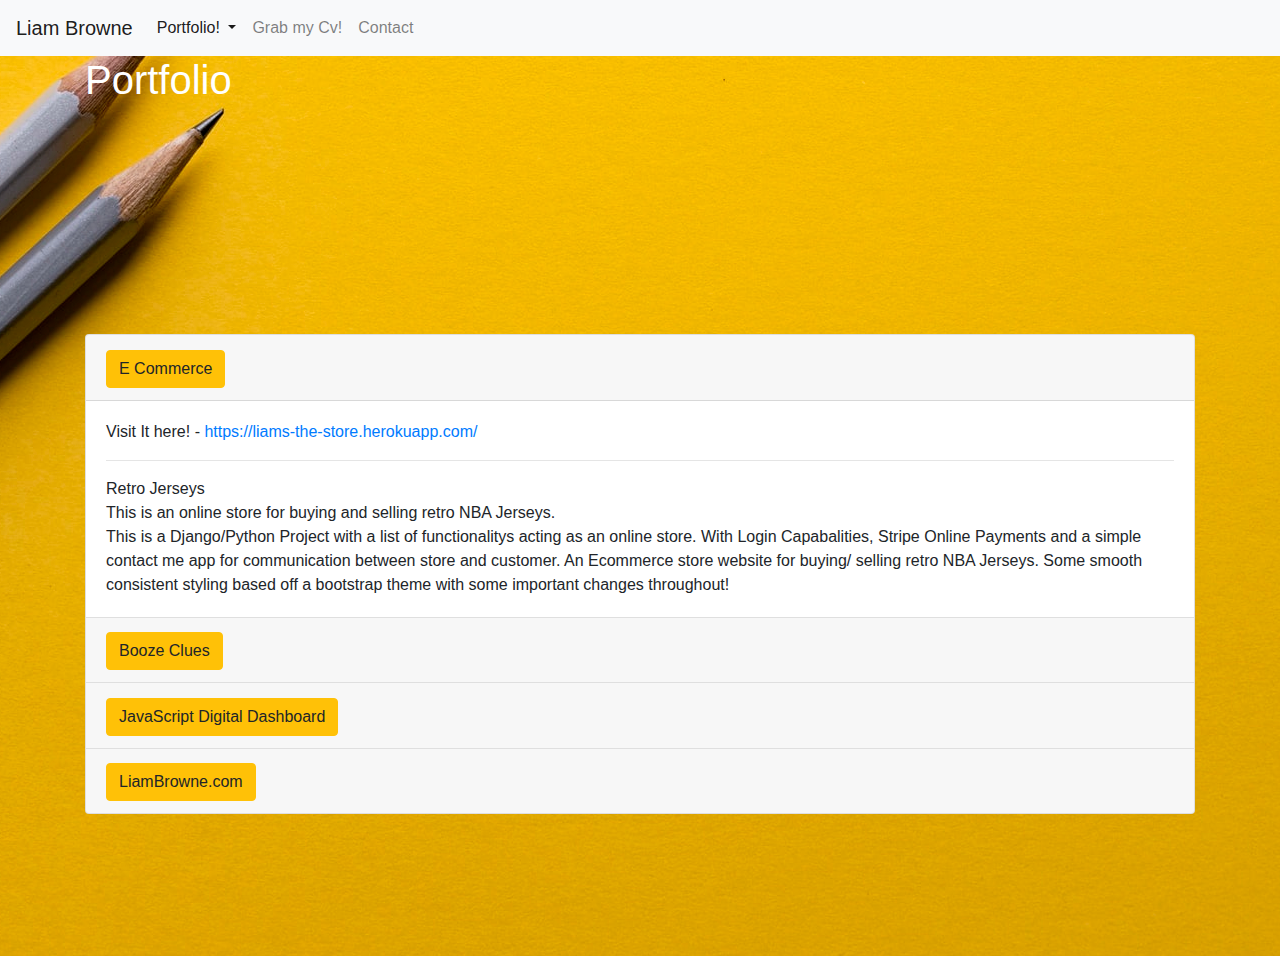
<file: portfolio.html>
<!DOCTYPE html>
<html lang="en">

<head>
    <meta charset="UTF-8">
    <meta name="viewport" content="width=device-width, initial-scale=1.0">


    <meta http-equiv="X-UA-Compatible" content="ie=edge">

    <title>Liam Browne</title>

    <!--Boostrap Links for Css, Js and Jquery -->
    <link rel="stylesheet" href="https://stackpath.bootstrapcdn.com/bootstrap/4.4.1/css/bootstrap.min.css" integrity="sha384-Vkoo8x4CGsO3+Hhxv8T/Q5PaXtkKtu6ug5TOeNV6gBiFeWPGFN9MuhOf23Q9Ifjh" crossorigin="anonymous">

    <script src="https://code.jquery.com/jquery-3.4.1.slim.min.js" integrity="sha384-J6qa4849blE2+poT4WnyKhv5vZF5SrPo0iEjwBvKU7imGFAV0wwj1yYfoRSJoZ+n" crossorigin="anonymous"></script>
    <script src="https://cdn.jsdelivr.net/npm/popper.js@1.16.0/dist/umd/popper.min.js" integrity="sha384-Q6E9RHvbIyZFJoft+2mJbHaEWldlvI9IOYy5n3zV9zzTtmI3UksdQRVvoxMfooAo" crossorigin="anonymous"></script>
    <script src="https://stackpath.bootstrapcdn.com/bootstrap/4.4.1/js/bootstrap.min.js" integrity="sha384-wfSDF2E50Y2D1uUdj0O3uMBJnjuUD4Ih7YwaYd1iqfktj0Uod8GCExl3Og8ifwB6" crossorigin="anonymous"></script>


    <link rel="stylesheet" href="static/css/custom.css" type="text/css" />

</head>



   <nav class="navbar navbar-expand-lg navbar-light bg-light">
    <a class="navbar-brand" href="index.html">Liam Browne </a>
    <button class="navbar-toggler" type="button" data-toggle="collapse" data-target="#navbarSupportedContent" aria-controls="navbarSupportedContent" aria-expanded="false" aria-label="Toggle navigation">
    <span class="navbar-toggler-icon"></span>
  </button>

    <div class="collapse navbar-collapse" id="navbarSupportedContent">
      <ul class="navbar-nav mr-auto">
        <li class="nav-item active nav-item dropdown">
          <a class="nav-link dropdown-toggle" href="" id="navbarDropdown" role="button" data-toggle="dropdown" aria-haspopup="true" aria-expanded="false">
          Portfolio!
        </a>
          <div class="dropdown-menu" aria-labelledby="navbarDropdown">
            <a class="dropdown-item" href="portfolio.html">Take me there!</a>
            <a class="dropdown-item" target="_blank" href="https://liams-the-store.herokuapp.com/">E-Commerce</a>
            <a class="dropdown-item" href="https://liams-booze.herokuapp.com/">Booze Clues</a>
            <div class="dropdown-divider"></div>
            <a class="dropdown-item" target="_blank" href="https://github.com/LiamB123/">
           Check out my GitHub</a>
          </div>
        </li>
        <li>
        <a class="nav-link" target="_blank" href="./static/assets/My_Resume.pdf">Grab my Cv!<span class="sr-only">(current)</span></a>
        </li>
        <li class="nav-item">
          <a class="nav-link" href="contact.html">Contact</a>
        </li>

      </ul>

    </div>
  </nav>


<section>
    <div class="portfolio-img">
        <div class="container">

            <h1 class="white-lettering"> Portfolio</h1>

            <div class="portfolio-sizing">


                <div class="accordion" id="accordionExample">
                    <div class="card">
                        <div class="card-header" id="headingOne">
                            <h2 class="mb-0">
                                <button class="btn btn-warning" type="button" data-toggle="collapse" data-target="#collapseOne" aria-expanded="true" aria-controls="collapseOne">
          E Commerce  
        </button>
                            </h2>
                        </div>

                        <div id="collapseOne" class="collapse show" aria-labelledby="headingOne" data-parent="#accordionExample">
                            <div class="card-body">
                                Visit It here! -<a href="https://liams-the-store.herokuapp.com/" target="_blank"> https://liams-the-store.herokuapp.com/</a>
                                <hr> Retro Jerseys
                                <br> This is an online store for buying and selling retro NBA Jerseys.
                                <br>This is a Django/Python Project with a list of functionalitys acting as an online store. With Login Capabalities, Stripe Online Payments and a simple contact me app for communication between store and customer. An Ecommerce
                                store website for buying/ selling retro NBA Jerseys. Some smooth consistent styling based off a bootstrap theme with some important changes throughout!
                            </div>
                        </div>
                    </div>
                    <div class="card">
                        <div class="card-header" id="headingTwo">
                            <h2 class="mb-0">
                                <button class="btn btn-warning collapsed" type="button" data-toggle="collapse" data-target="#collapseTwo" aria-expanded="false" aria-controls="collapseTwo">
          Booze Clues
        </button>
                            </h2>
                        </div>
                        <div id="collapseTwo" class="collapse" aria-labelledby="headingTwo" data-parent="#accordionExample">
                            <div class="card-body">
                                Visit It here! -<a href="https://liams-booze.herokuapp.com/" target="_blank"> https://liams-booze.herokuapp.com//</a>
                                <hr> Booze Clues! The Almanac of the Alcoholic Arts!
                                <br> This is a recipe page for cocktails.
                                <br> This is a Python based Flask app where a common data set can be manipulated by the userbase, Its a nice example of an easily writable database with basic CRUD Functionality and style with a bootstrap theme, there is
                                a basic version of a store which links off to amazon retailers of the requried ingredients. Basic simple styling to make sure everything runs smoothly!. </div>
                        </div>
                    </div>
                    <div class="card">
                        <div class="card-header" id="headingThree">
                            <h2 class="mb-0">
                                <button class="btn btn-warning collapsed" type="button" data-toggle="collapse" data-target="#collapseThree" aria-expanded="false" aria-controls="collapseThree">
          JavaScript Digital Dashboard
        </button>
                            </h2>
                        </div>
                        <div id="collapseThree" class="collapse" aria-labelledby="headingThree" data-parent="#accordionExample">
                            <div class="card-body">
                                Visit It here! -<a href="https://liamb123.github.io/Wings-digital-Dashboard.github.io/." target="_blank"> https://liamb123.github.io/Wings-digital-Dashboard.github.io/.</a>
                                <hr> Wings and things!
                                <br> This is a chicken wing rating digital dashboard
                                <br> This is a JavaScript based digital dashboard to represent a Json data set made by myself of some dublin chicken wing restaurants. Far from an aesthetically pleasing sight/site it is a proof of concept for a j3 styled
                                dashboard with some simple filter functionality. JavaScript is one of the languages I find incredibly interesting if not incredibly testing! I look forward to updating this site into something i will one day enjoy looking
                                at, but for the time being the script works anyway!</div>
                        </div>
                    </div>
                     <div class="card">
                        <div class="card-header" id="headingFour">
                            <h2 class="mb-0">
                                <button class="btn btn-warning collapsed" type="button" data-toggle="collapse" data-target="#collapseFour" aria-expanded="false" aria-controls="collapseFour">
          LiamBrowne.com
        </button>
                            </h2>
                        </div>
                        <div id="collapseFour" class="collapse" aria-labelledby="headingFour" data-parent="#accordionExample">
                            <div class="card-body">
                                Have a look under the hood! -<a href="https://github.com/LiamB123/LiamBrowne.com.github.io" target="_blank"> https://github.com/LiamB123/LiamBrowne.com.github.io</a>
                                <hr> This is a basic portfolio site to show off how great you are!
                                <br> This is a simple HTML/CSS based Bootstrap site that shows how you can use some simple bootstrap items to get some great visual effects and simple call to actions make navigation simples!</div>
                    </div>
                </div>
            </div>
        </div>
    </div>
 
</section>
</file>
<file: static/css/custom.css>
/*Image Classes*/


#contact-img {
    min-height: 100vh;
    min-width: 100%;
    z-index: -1;
    background-image: url("../img/keyboard.jpg");
    background-repeat: no-repeat;
    background-position: center;
    background-attachment: fixed;
}


#title-img{
    background-attachment: fixed;
    background-image: url("../img/laptop.jpg");
    background-position: bottom;
    background-size: cover;
   min-height: 100vh;
    min-width: 100%;
    margin-bottom: 0px;
    z-index: -1;
}
#liam-img{
    background-attachment: fixed;
    background-repeat: no-repeat;
    background-image: url("../img/nerd.jpg");
    background-position: left;
    min-height:auto;
    min-width: auto;
    margin-bottom: 0px;
}


.portfolio-img {
    min-height: 100vh;
    min-width: 100%;
    z-index: -1;
    background-image: url("../img/portfolio.jpg");
    background-repeat: no-repeat;
    background-position: center;
    background-attachment: fixed;
}


.white-lettering{
    color: white;
}

.portfolio-sizing{
    padding-top: 20%;

}


.vertical-align-center{
    padding-top:40%;
    text-align: center;
    padding-bottom: 20%;
}
.tall{
    height:10vh;
    font-size: 5vh;
}

.push_right{
 padding-left: 15%;   
}
</file>
